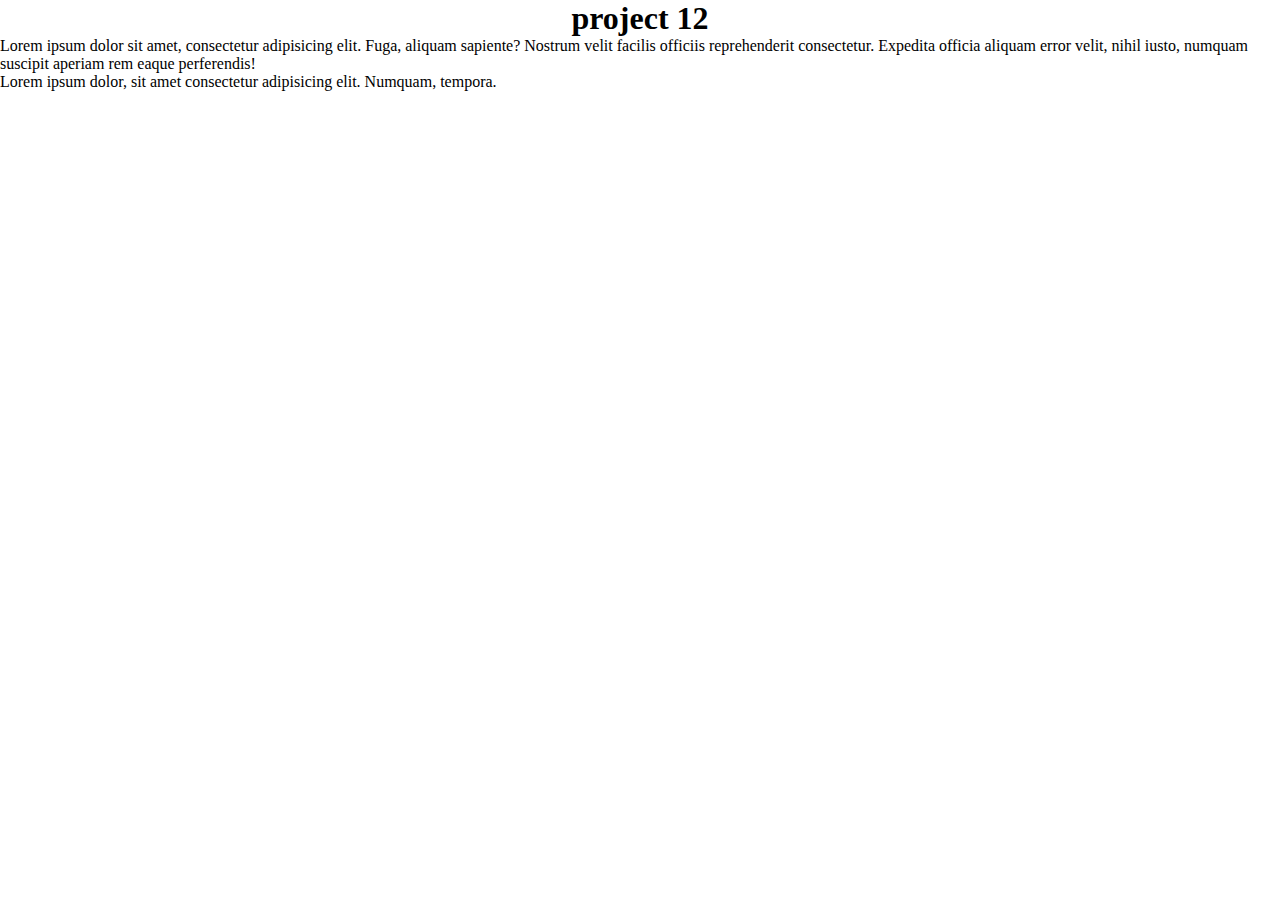
<file: index.html>
<!DOCTYPE html>
<html lang="en">
  <head>
    <meta charset="UTF-8" />
    <meta http-equiv="X-UA-Compatible" content="IE=edge" />
    <meta name="viewport" content="width=device-width, initial-scale=1.0" />
    <link href="./styles.css" rel="stylesheet" />
    <script src="./scripts.js" defer></script>
    <title>project 12</title>
  </head>
  <body>
    <h1>project 12</h1>
    <main class="container">
      <section>
        <p>
          Lorem ipsum dolor sit amet, consectetur adipisicing elit. Fuga, aliquam sapiente? Nostrum velit facilis officiis reprehenderit consectetur. Expedita officia aliquam error velit, nihil iusto, numquam suscipit aperiam rem eaque perferendis!</p>
        <p>Lorem ipsum dolor, sit amet consectetur adipisicing elit. Numquam, tempora.</p>
      </section>
    </main>
    <!-- <script src="./scripts.js"></script> -->
  </body>
</html>
</file>
<file: styles.css>
* {
  margin: 0;
}

h1 {
  text-align: center;
  /* color: #f00; */
}
</file>
